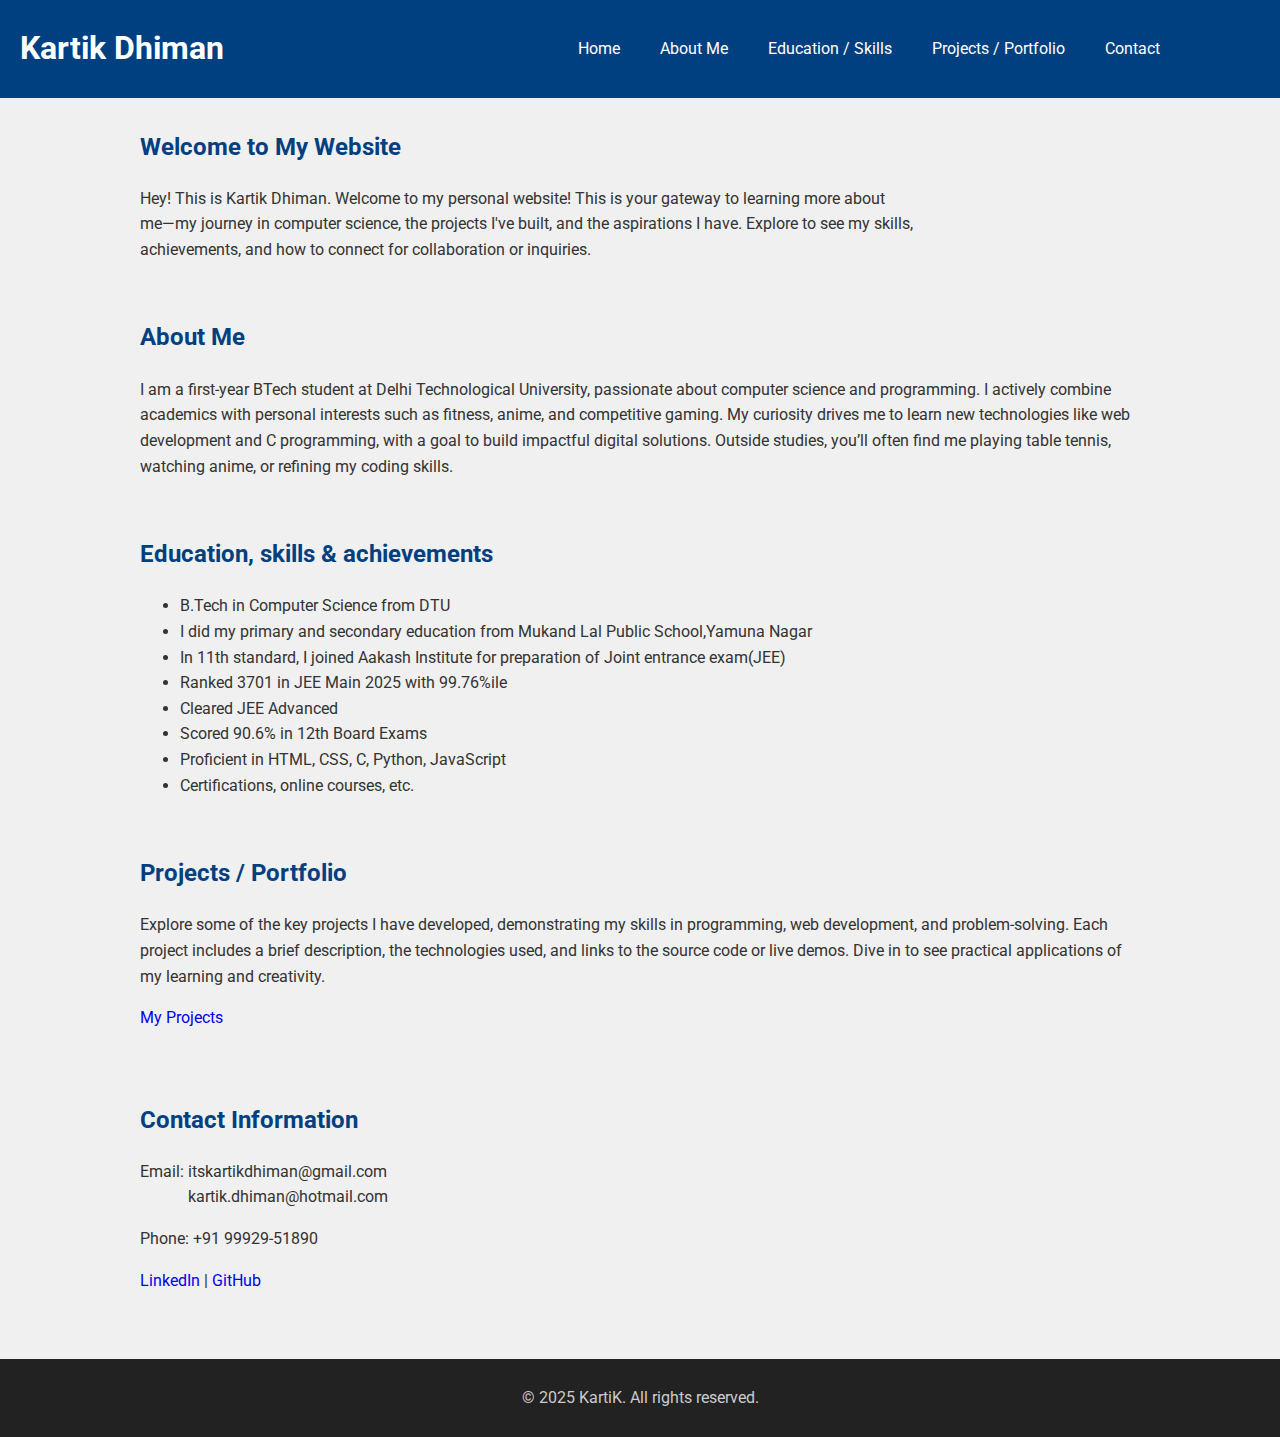
<file: index.html>
<!DOCTYPE html>
<html lang="en">
  <head>
    <meta charset="UTF-8" />
    <meta name="viewport" content="width=device-width, initial-scale=1.0" />
    <title>Kartik Dhiman - Personal Website</title>

    <link
      href="https://fonts.googleapis.com/css2?family=Roboto&display=swap"
      rel="stylesheet"
    />

    <link rel="stylesheet" href="styles.css" />
  </head>
  <body>
    <header>
      <h1>Kartik Dhiman</h1>
      <nav>
        <ul>
          <li><a href="#home">Home</a></li>
          <li><a href="#about">About Me</a></li>
          <li><a href="#education">Education / Skills</a></li>
          <li><a href="#projects">Projects / Portfolio</a></li>
          <li><a href="#contact">Contact</a></li>
        </ul>
      </nav>
    </header>

    <section id="home">
      <h2>Welcome to My Website</h2>
      <p>
        Hey! This is Kartik Dhiman. Welcome to my personal website! This is your
        gateway to learning more about<br />
        me—my journey in computer science, the projects I've built, and the
        aspirations I have. Explore to see my skills,<br />
        achievements, and how to connect for collaboration or inquiries.
      </p>
    </section>
    
    <section id="about">
      <h2>About Me</h2>
      <p>
        I am a first-year BTech student at Delhi Technological University,
        passionate about computer science and programming. I actively combine
        academics with personal interests such as fitness, anime, and
        competitive gaming. My curiosity drives me to learn new technologies
        like web development and C programming, with a goal to build impactful
        digital solutions. Outside studies, you’ll often find me playing table
        tennis, watching anime, or refining my coding skills.
      </p>
    </section>

    <section id="education">
      <h2>Education, skills & achievements</h2>
      <ul>
        <li>B.Tech in Computer Science from DTU</li>
        <li>
          I did my primary and secondary education from Mukand Lal Public
          School,Yamuna Nagar
        </li>
        <li>
          In 11th standard, I joined Aakash Institute for preparation of Joint
          entrance exam(JEE)
        </li>
        <li>Ranked 3701 in JEE Main 2025 with 99.76%ile</li>
        <li>Cleared JEE Advanced</li>
        <li>Scored 90.6% in 12th Board Exams</li>
        <li>Proficient in HTML, CSS, C, Python, JavaScript</li>
        <li>Certifications, online courses, etc.</li>
      </ul>
    </section>

    <section id="projects">
      <h2>Projects / Portfolio</h2>
      <div class="project">
        <p>
          Explore some of the key projects I have developed, demonstrating my
          skills in programming, web development, and problem-solving. Each
          project includes a brief description, the technologies used, and links
          to the source code or live demos. Dive in to see practical
          applications of my learning and creativity.
        </p>

        <a class="link" href="projectss.html" target="_blank"> My Projects </a>
      </div>

    </section>

    <section id="contact">
      <h2>Contact Information</h2>
      <p style="margin-bottom: 0px;">Email: itskartikdhiman@gmail.com</p>
      <p style="margin-left: 47.5px;
                margin-top: 0px;">kartik.dhiman@hotmail.com</p>
      <p>Phone: +91 99929-51890</p>
      <p>
        <a
          class="link"
          href="https://www.linkedin.com/in/kartik-dhiman-852138376/"
          target="_blank"
          >LinkedIn</a>
        |
        <a
          class="link"
          href="https://github.com/Roronoa-Chopper"
          target="_blank"
          >GitHub</a
        >
      </p>
    </section>

    <footer>
      <p>&copy; 2025 KartiK. All rights reserved.</p>
    </footer>
  </body>
</html>
</file>
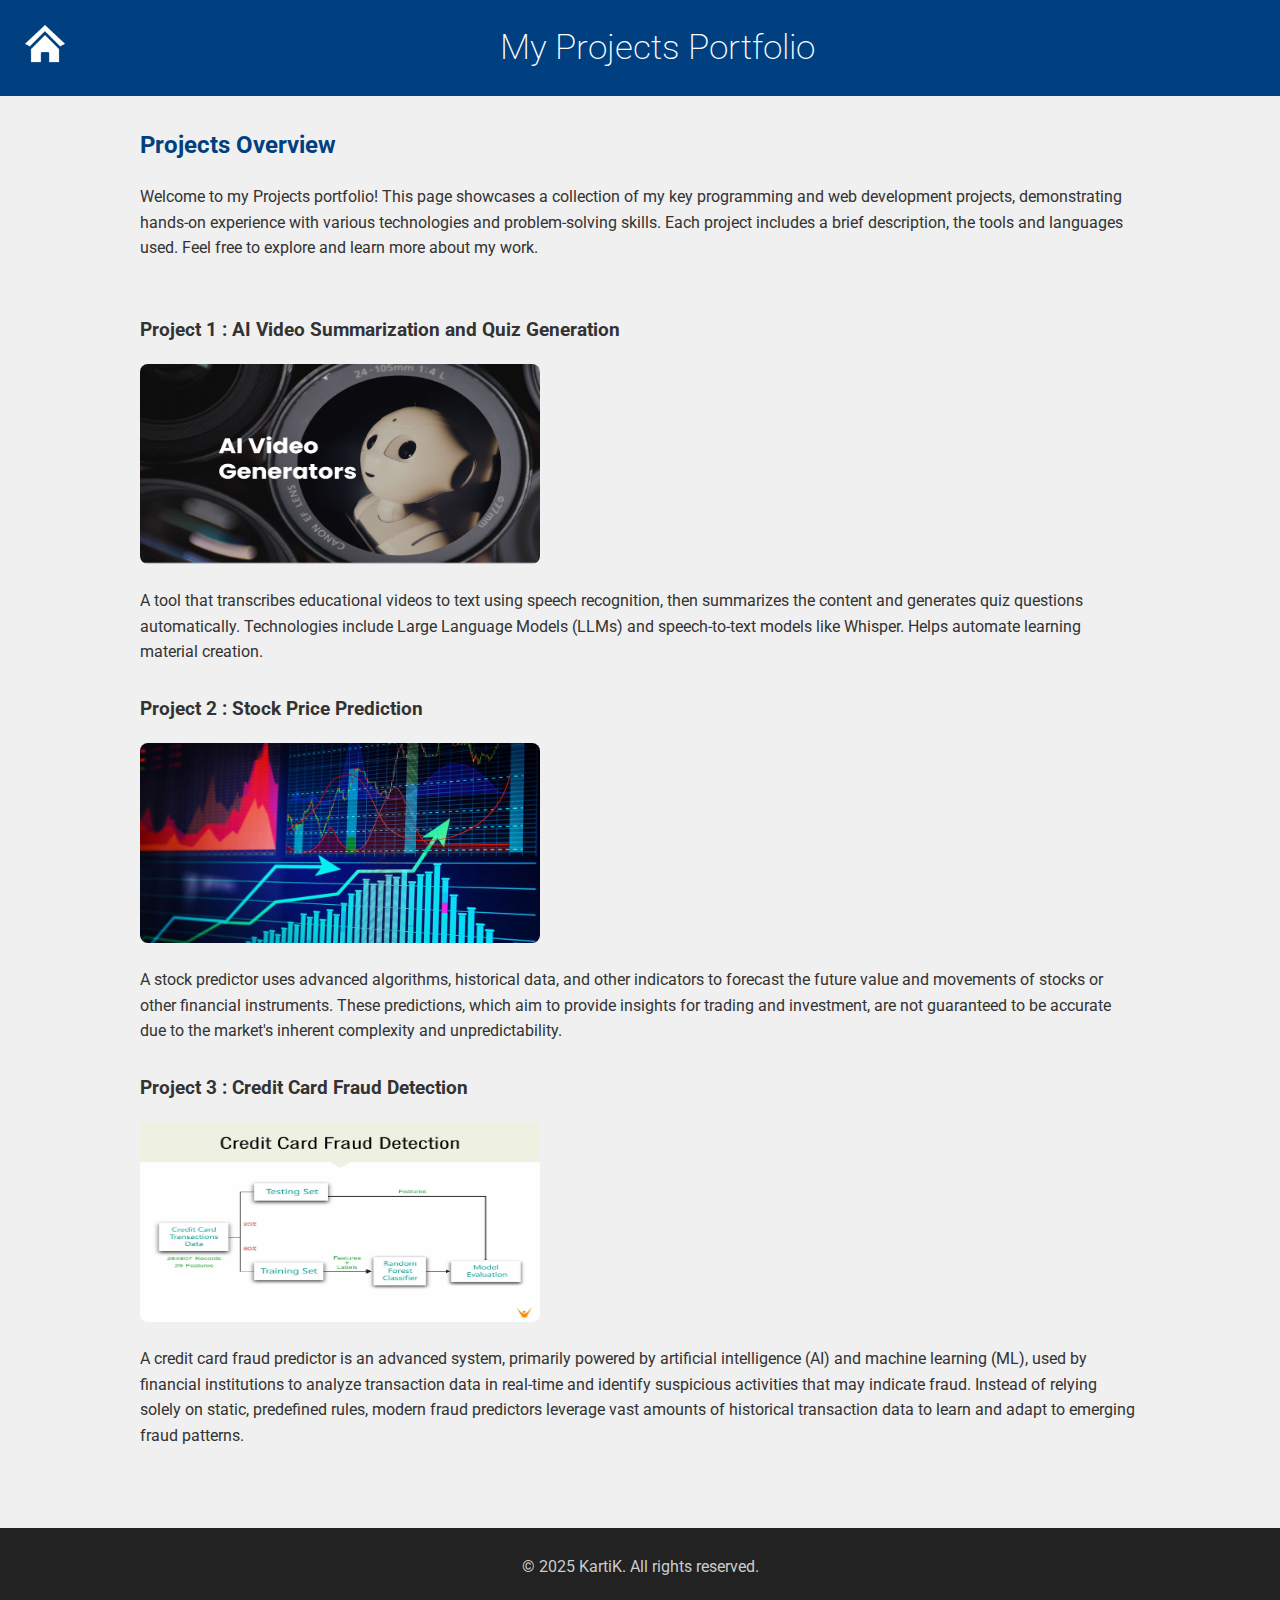
<file: projectss.html>
<!DOCTYPE html>
<html lang="en">
<head>
<meta charset="UTF-8" />
<meta name="viewport" content="width=device-width, initial-scale=1.0" />
<title>My Projects Portfolio</title>
<link href="https://fonts.googleapis.com/css2?family=Roboto&display=swap" rel="stylesheet" />
<link rel="stylesheet" href="styles.css" />
</head>
<body>
<header>
    <a href="index.html"
       style="padding-left: 5px;"> 
        <img class="homeicon" src="home-white-icon.jpg" alt="Home">
    </a>
    <h1 style="font-size: 35px;
       font-weight: 200;
       padding-right: 10px;"> My Projects Portfolio</h1>
    <h1>

    </h1>
</header>


<section id="projects-intro">
  <h2>Projects Overview</h2>
  <p>Welcome to my Projects portfolio! This page showcases a collection of my key programming and web development projects,
     demonstrating hands-on experience with various technologies and problem-solving skills. Each project includes a brief description,
     the tools and languages used. Feel free to explore and learn more about my work.</p>
</section>

<section id="projects-list">
  <div class="project">
    <h3>Project 1 : AI Video Summarization and Quiz Generation</h3>
    <img src="aivideogenerator.jpg" alt="Project 1 Screenshot" style="width: 400px; height: 200px;">
    <p>A tool that transcribes educational videos to text using speech recognition, then summarizes the content and generates quiz questions automatically.
        Technologies include Large Language Models (LLMs) and speech-to-text models like Whisper.
        Helps automate learning material creation.</p>

  </div>

  <div class="project">
    <h3 >Project 2 : Stock Price Prediction</h3>
    <img src="stockpredictorr.jpg" alt="Project 2 Screenshot" style="width: 400px; height: 200px;">
    <p>A stock predictor uses advanced algorithms, historical data, and other indicators to forecast the future value 
        and movements of stocks or other financial instruments. These predictions, which aim to provide insights for 
        trading and investment, are not guaranteed to be accurate due to the market's inherent complexity and unpredictability. </p>
  </div>

  <div class="project">
    <h3>Project 3 : Credit Card Fraud Detection</h3>
    <img src="Credit_card_fraud_detection_flowchart.jpg" alt="Project 3 Screenshot" style="width: 400px; height: 200px;">
    <p>A credit card fraud predictor is an advanced system, primarily powered by artificial intelligence (AI) and machine learning (ML), 
        used by financial institutions to analyze transaction data in real-time and identify suspicious activities that may indicate fraud. 
        Instead of relying solely on static, predefined rules, modern fraud predictors leverage vast amounts of historical transaction data 
        to learn and adapt to emerging fraud patterns.</p>
  </div>
</section>

<footer>
  <p>&copy; 2025 KartiK. All rights reserved.</p>
</footer>
</body>
</html>
</file>
<file: styles.css>
body {
  font-family: 'Roboto', sans-serif;
  line-height: 1.6;
  margin: 0;
  padding: 0;
  background-color: #f0f0f0;
  color: #333;
}

header {
  background-color: #004080;
  padding: 20px;
  color: white;
  display: flex;
  justify-content: space-between;
  align-items: center;
}

header h1 {
  margin: 0;
}

nav ul {
  list-style: none;
  display: flex;
  gap: 40px;
  margin-right: 100px;
}

nav a {
  color: white;
  text-decoration: none;
}


section {
  padding: 10px 20px;
  max-width: 1000px;
  margin: auto;
}

h2 {
  color: #004080;
}

.project {
  margin-bottom: 30px;
}

.project img {
  max-width: 100%;
  height: auto;
  border-radius: 8px;
}

.link{
    text-decoration: none;
    color: #0000EE;
}

.homeicon{
    height: 40px;
    width: 40px;
}

footer {
  background-color: #222;
  color: #ccc;
  text-align: center;
  padding: 10px 0;
  margin-top: 40px;
}
</file>
